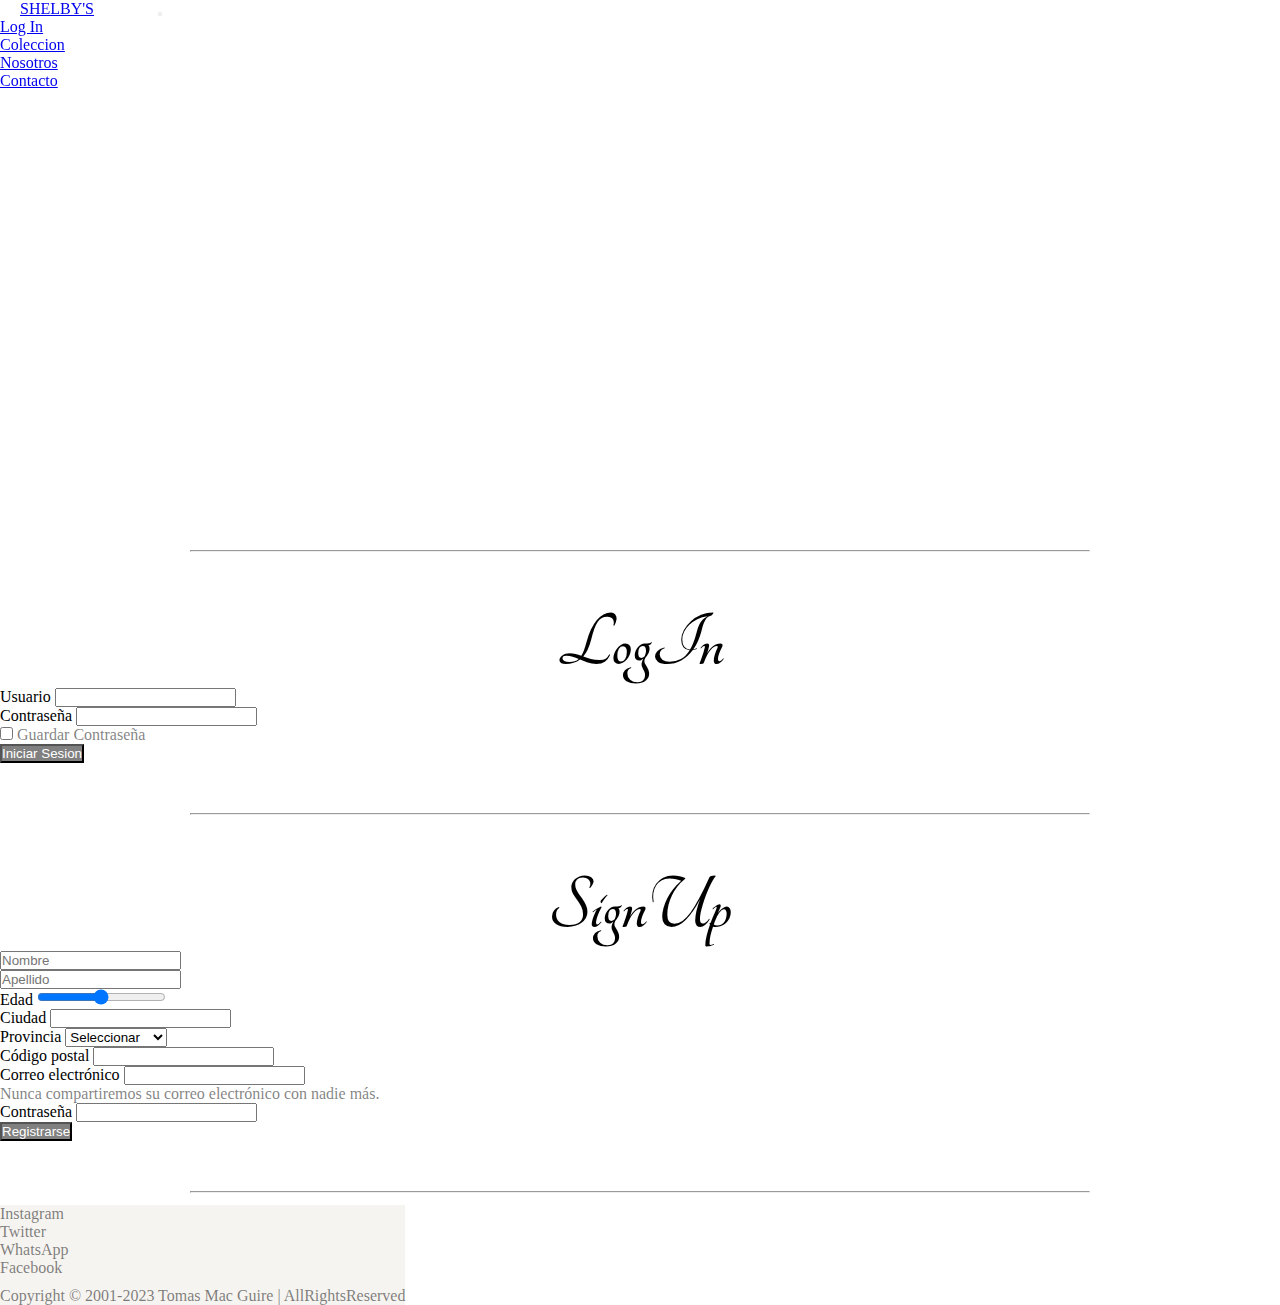
<file: pages/logIn.html>
<!DOCTYPE html>
<html lang="es">
<head>
    <meta charset="UTF-8">
    <meta http-equiv="X-UA-Compatible" content="IE=edge">
    <meta name="viewport" content="width=device-width, initial-scale=1.0">
    <meta name="description" content="Accede a nuestra plataforma de compra de trajes y ropa formal con tu cuenta personal. Explora nuestra exclusiva selección de prendas elegantes y encuentra el estilo perfecto para cualquier ocasión especial. Regístrate ahora">
    <meta name="keywords" content="trajes corbata camisas elegante ropa ">
    <title>Shelby's - LogIn</title>
    <!-- fonts -->
    <link rel="preconnect" href="https://fonts.googleapis.com">
    <link rel="preconnect" href="https://fonts.gstatic.com" crossorigin>
    <link href="https://fonts.googleapis.com/css2?family=Cinzel&family=Dancing+Script&family=Raleway&family=Ubuntu:ital,wght@1,300&display=swap" rel="stylesheet">
    <link rel="preconnect" href="https://fonts.googleapis.com">
    <link rel="preconnect" href="https://fonts.gstatic.com" crossorigin>
    <link href="https://fonts.googleapis.com/css2?family=Cinzel&family=Dancing+Script&family=Raleway&family=Tangerine:wght@700&family=Ubuntu:ital,wght@1,300&display=swap" rel="stylesheet">
    <!-- PAGES -->
    <link rel="stylesheet" href="">
    <!-- BOOSTRAP -->
    <link href="https://cdn.jsdelivr.net/npm/bootstrap@5.3.0/dist/css/bootstrap.min.css" rel="stylesheet" integrity="sha384-9ndCyUaIbzAi2FUVXJi0CjmCapSmO7SnpJef0486qhLnuZ2cdeRhO02iuK6FUUVM" crossorigin="anonymous">
    <!-- CSS -->
    <link rel="stylesheet" href="../css/styles.css">
</head>
<body>
    <header>
        <nav class="navbar navbar-expand-lg bg-body-tertiary">
            <div class="container-fluid">
              <a class="navbar-brand STINSON" href="../index.html">SHELBY'S</a>
              <button class="navbar-toggler" type="button" data-bs-toggle="collapse" data-bs-target="#navbarNav" aria-controls="navbarNav" aria-expanded="false" aria-label="Toggle navigation">
                <span class="navbar-toggler-icon"></span>
              </button>
              <div class="collapse navbar-collapse" id="navbarNav">
                <ul class="navbar-nav">
                  <li class="nav-item">
                    <a class="nav-link active" aria-current="active" href="./pages/logIn.html">Log In</a>
                  </li>
                  <li class="nav-item">
                    <a class="nav-link" href="./coleccion.html">Coleccion</a>
                  </li>
                  <li class="nav-item">
                    <a class="nav-link" href="./nosotros.html">Nosotros</a>
                  </li>
                  <li class="nav-item">
                    <a class="nav-link" href="./contacto.html">Contacto</a>
                  </li>
                </ul>
              </div>
            </div>
          </nav>
    </header>
    <div class="">
        <h1 class="h1 fotoInicio2">Registrarse</h1>
    </div>
    <hr>
    <h3 class="responsive">LogIn</h3>
    <form class="container-xl form mb-5">
      <div class="mb-3">
        <label for="exampleInputEmail1" class="form-label">Usuario</label>
        <input type="usuario" class="form-control" id="exampleInputEmail1" aria-describedby="emailHelp">
      </div>
      <div class="mb-3">
        <label for="exampleInputPassword1" class="form-label">Contraseña</label>
        <input type="password" class="form-control" id="exampleInputPassword1">
      </div>
      <div class="mb-3 form-check">
        <input type="checkbox" class="form-check-input" id="exampleCheck1">
        <label class="form-check-label color" for="exampleCheck1">Guardar Contraseña</label>
      </div>
      <button type="submit" class="btn btnSubmit">Iniciar Sesion</button>
    </form>
    <hr>
    <h3 class="responsive">SignUp</h3>
    <form class="container-xl form mb-5">
      <div class="row">
          <div class="col">
            <input type="text" class="form-control" placeholder="Nombre" aria-label="Nombre">
          </div>
          <div class="col">
            <input type="text" class="form-control" placeholder="Apellido" aria-label="Apellido">
          </div>
        </div>
        <label for="customRange3" class="form-label">Edad</label>
          <input type="range" class="form-range" min="0" max="5" step="0.5" id="customRange3">
          <div class="col-md-12">
              <label for="inputCity" class="form-label">Ciudad</label>
              <input type="text" class="form-control" id="inputCity">
            </div>
            <div class="col-md-12">
              <label for="inputState" class="form-label">Provincia</label>
              <select id="inputState" class="form-select">
                <option>Seleccionar</option>
                <option>Buenos Aires</option>
                <option>Cordoba</option>
                <option>Santa Fe</option>
                <option>Otro</option>
              </select>
            </div>
            <div class="col-md-12">
              <label for="inputZip" class="form-label">Código postal</label>
              <input type="text" class="form-control" id="inputZip">
            </div>
      <div class="mb-3">
        <label for="exampleInputEmail1" class="form-label">Correo electrónico</label>
        <input type="email" class="form-control" id="exampleInputEmail1" aria-describedby="emailHelp">
        <div id="emailHelp" class="for    m-text color">Nunca compartiremos su correo electrónico con nadie más.</div>
      </div>
      <div class="mb-3">
        <label for="exampleInputPassword1" class="form-label">Contraseña</label>
        <input type="password" class="form-control" id="exampleInputPassword1">
      </div>
      <button type="submit" class="btn btnSubmit">Registrarse</button>
    </form>
    <hr class="hrfooter">
    <footer>
      <div class="container-fluid footer">
        <div class="row p-3 color text-center text-white container-fluid">
          <div class="col-xs-12 col-md-6 col-lg-3 color"><a href="https://www.instagram.com/" target="_blank">Instagram</a></div>
          <div class="col-xs-12 col-md-6 col-lg-3 color"><a href="https://twitter.com/i/flow/login" target="_blank">Twitter</a></div>
          <div class="col-xs-12 col-md-6 col-lg-3 color"><a href="https://www.whatsapp.com/?lang=es" target="_blank">WhatsApp</a></div>
          <div class="col-xs-12 col-md-6 col-lg-3 color"><a href="https://es-la.facebook.com/" target="_blank">Facebook</a></div>
          <div class="col-lg-12 color m-8 copyright">Copyright © 2001-2023 Tomas Mac Guire | AllRightsReserved</div>
      </div>
    </div>
    </footer>
    <script src="https://cdn.jsdelivr.net/npm/bootstrap@5.3.0/dist/js/bootstrap.bundle.min.js" integrity="sha384-geWF76RCwLtnZ8qwWowPQNguL3RmwHVBC9FhGdlKrxdiJJigb/j/68SIy3Te4Bkz" crossorigin="anonymous"></script>
</body>
</html>
</file>
<file: css/styles.css>
* {
  padding: 0;
  margin: 0;
}

body {
  background-image: url(https://cdn.shopify.com/s/files/1/0020/6123/8339/products/6710901276718.jpg?v=1635605354);
  background-attachment: fixed;
  display: flex;
  flex-direction: column;
  min-height: 100vh;
  position: relative;
}

.footer {
  background-color: rgba(245, 243, 239, 0.89);
  display: flex;
  justify-content: space-evenly;
  align-items: center;
  position: absolute;
  bottom: 0%;
}

.navbar {
  width: 100%;
  position: fixed;
}

.color {
  color: rgba(0, 0, 0, 0.5);
}

.h1 {
  display: flex;
  justify-content: center;
  font-family: "Tangerine";
  font-size: 7rem;
  align-items: center;
  color: white;
  height: 25rem;
  padding-top: 100px;
}

.img-titulo {
  height: 200px;
  width: 200px;
  margin-top: 30px;
}

.content {
  flex-grow: 1;
}

nav div ul li {
  margin-right: 90px;
}

.STINSON:hover {
  transform: scale(1.05);
}

.nav-link:hover {
  transform: scale(1.05);
}

.STINSON {
  margin-right: 60px;
  margin-left: 20px;
}

.fotoInicio {
  background-image: url(https://wallpaperaccess.com/full/2242685.jpg);
  background-size: cover;
  background-repeat: no-repeat;
  background-position-y: 50px;
}

.fotoInicio2 {
  background-image: url(https://s1.1zoom.me/big0/406/Men_People_peaky_449634.jpg);
  background-size: cover;
  background-position: center 40%;
  background-repeat: no-repeat;
}

.fotoInicio3 {
  background-image: url(https://wallpaperaccess.com/full/1087758.jpg);
  background-size: cover;
  background-position: center 20%;
}

.fotoInicio4 {
  background-image: url(https://cdn2.tfx.company/images/clickwallpapers-Peaky%20Blinders-img1.jpg);
  background-size: cover;
  background-position: center 3%;
}

.fotoInicio5 {
  background-image: url(https://www.teahub.io/photos/full/60-609425_peaky-blinders-wallpapers-group-peaky-blinders-wallpaper-4k.jpg);
  background-size: cover;
  background-position: center 35%;
}

@media (max-width: 1024px) {
  .h1 {
    height: 20rem;
    font-size: 5rem;
  }
  .img-titulo {
    height: 150px;
    width: 150px;
  }
  .fotoInicio2 {
    background-size: cover;
    background-position: center 30%;
  }
  .responsive {
    font-size: 60px;
  }
}
@media (max-width: 768px) {
  .h1 {
    font-size: 4rem;
  }
  .fotoInicio {
    background-position: center;
    background-position-y: 50px;
    background-size: cover;
  }
  .fotoInicio2 {
    background-position: center 20%;
  }
  .fotoInicio4 {
    background-position-y: 30px;
  }
}
@media (max-width: 500px) {
  .h1 {
    height: 300px;
    font-size: 2rem;
    width: 100%;
  }
  .fotoInicio {
    background-position: center;
    background-position-y: 50px;
    background-size: cover;
  }
  .fotoInicio2 {
    background-position: center 20%;
    background-size: cover;
  }
  .responsive {
    font-size: 60px;
  }
  .container {
    margin-bottom: 50px;
  }
}
@media (max-width: 375px) {
  .h1 {
    height: 300px;
  }
  .fotoInicio2 {
    background-size: cover;
  }
}
h2 {
  display: flex;
  justify-content: center;
  margin-top: 50px;
  font-family: "Tangerine";
  font-size: 4rem;
}

.borde {
  border: solid rgba(124, 123, 122, 0.308);
  height: 350px;
  width: 300px;
  margin: 50px;
  border-radius: 25%;
  border-style: double;
  background-color: rgba(245, 243, 239, 0.89);
}

.ofertas {
  display: flex;
  justify-content: center;
  align-items: center;
}

hr {
  margin: 50px 190px 50px 190px;
}

.iframe {
  display: flex;
  justify-content: center;
  margin: 50px;
}

.foto {
  height: 100%;
  width: 100%;
  padding: 10px;
}

.copyright {
  margin-top: 10px;
}

.hrfooter {
  margin-bottom: 7rem;
}

.h1Container {
  display: flex;
  align-items: center;
  justify-content: center;
  border: solid black;
  color: black;
}

.formuContainer {
  display: flex;
  height: auto;
  margin: 50px 500px 0px 500px;
}

.formu {
  width: 100%;
  height: 100%;
  padding: 10px;
}

.btnSubmit {
  background-color: grey;
  color: white;
}

.btnSubmit:hover {
  background-color: beige;
  color: black;
  transform: scale(1.2);
  border: solid rgba(245, 243, 239, 0.89);
  border-style: double;
}

.display {
  display: flex;
  flex-direction: column;
  justify-content: center;
  align-items: center;
  margin-left: 25%;
  margin-right: 25%;
}

.formuContainer2 {
  height: auto;
  width: 800px;
  border: solid black;
  margin: 20px;
}

h3 {
  display: flex;
  justify-content: center;
  font-family: "Tangerine";
  font-size: 5em;
}

.bordes {
  border: solid black;
  width: 100%;
}

.foto-nosotros {
  padding: 20px;
  overflow: hidden;
}

.img-nosotros {
  height: 100%;
  width: 100%;
}

.texto-nosotros {
  padding: 50px;
  justify-content: center;
  text-align: center;
  align-items: center;
  font-size: 25px;
  font-family: "Ubuntu";
}

.container {
  margin-top: 30px;
  border: solid white;
  background-color: rgba(245, 243, 239, 0.89);
  display: flex;
  justify-content: center;
}

.borde:hover {
  transform: scale(1.1);
}

footer div a {
  text-decoration: none;
  color: rgba(0, 0, 0, 0.5);
}

/*# sourceMappingURL=styles.css.map */
</file>
